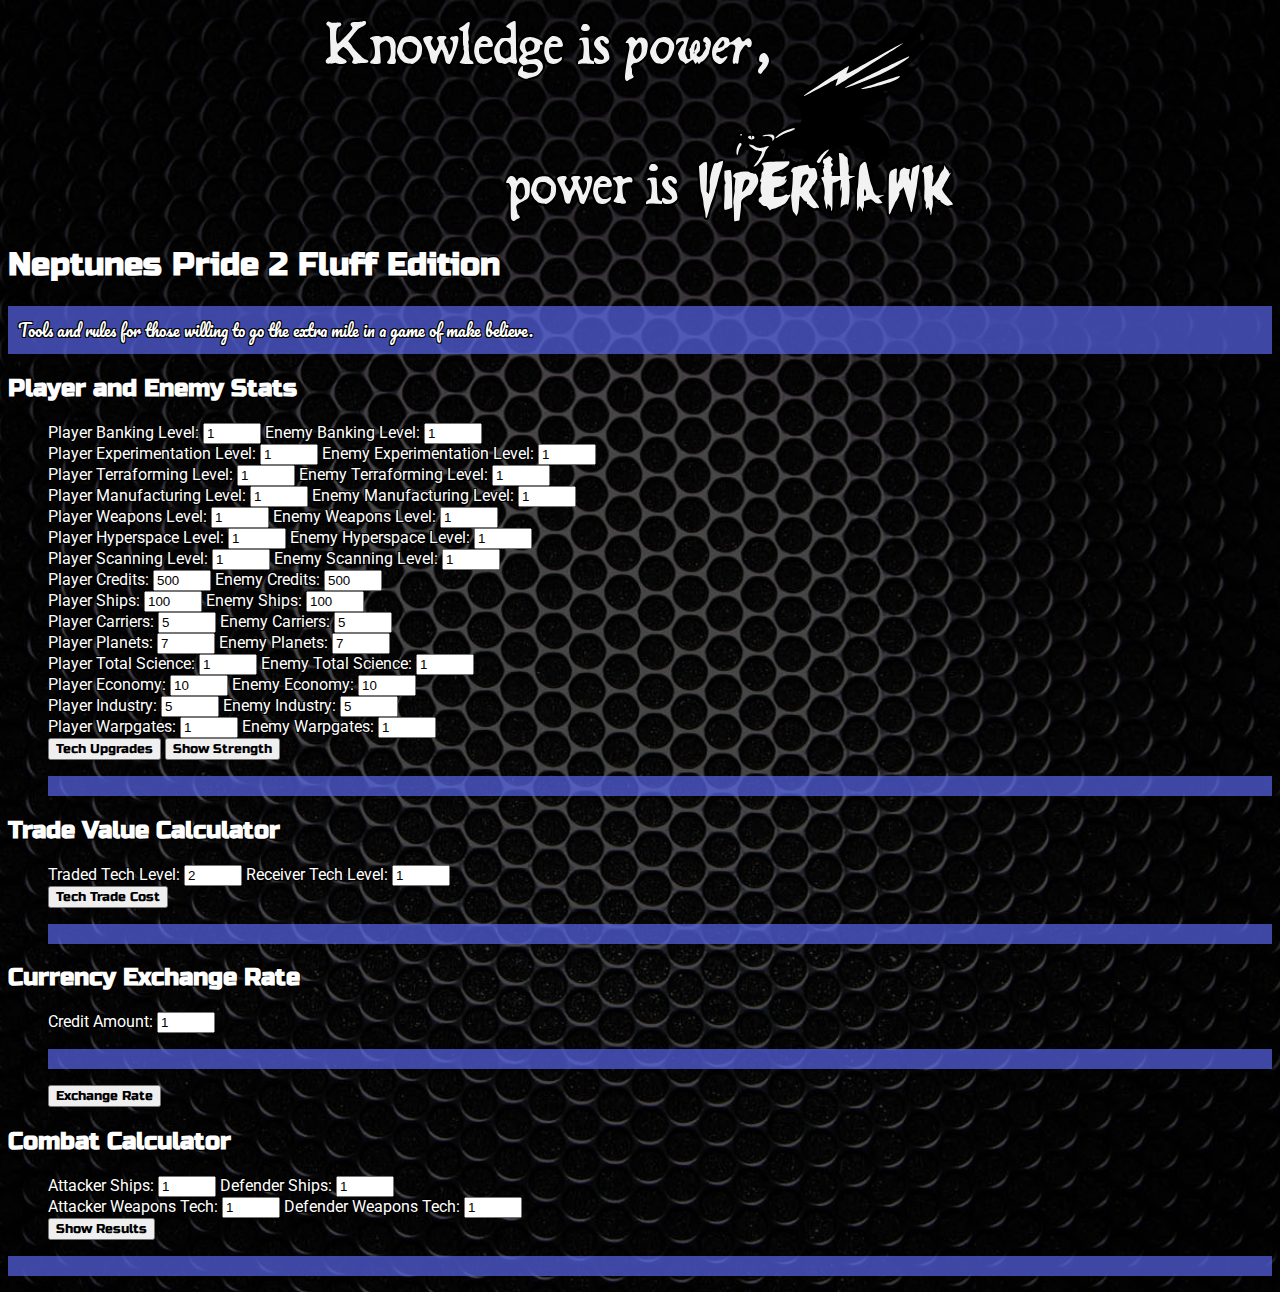
<file: index.html>
<!DOCTYPE html>
<html lang="en">
<head>
    <meta charset="UTF-8">
    <meta name="viewport" content="width=device-width, initial-scale=1.0">
    <title>ViperHawk Aerie</title>
    <link rel="stylesheet" type="text/css" href="main.css">
    <link href="https://fonts.googleapis.com/css2?family=Pacifico&family=Roboto&family=Russo+One&display=swap" rel="stylesheet">
    <script src="Combat_Calculator.js" defer></script>
    <script src="CleanerNepCalc.js" defer></script>
    <img src="ViperHawkBannerUpScaled.svg" id="mainImage"/>
</head>
<body>
    <div id="backgroundImage"></div>
    <h1>Neptunes Pride 2 Fluff Edition</h1>
    <p class="introText">Tools and rules for those willing to go the extra mile in a game of make believe.</p>
    <h2>Player and Enemy Stats</h2>
    <!-- This is where the user inputs the player and enemy stats, this is where the script must fetch the stat values for the calculations,
         the battle calculator will have its own input fields-->
    <form>
        <ul>
            <div>
                <label for="playerBankingLevel">Player Banking Level: </label>
                <input type="number" class= "inputDialog" name="" id="playerBankingLevel" step="1" value=1 min=1 required/>
                <label for="enemyBankingLevel">Enemy Banking Level: </label>
                <input type="number" class= "inputDialog2" name="" id="enemyBankingLevel" step="1" value=1 min=1 required/>
            </div>
            <div>
                <label for="playerExperimentationLevel">Player Experimentation Level: </label>
                <input type="number" class= "inputDialog" name="" id="playerExperimentationLevel" step="1" value=1 min=1 required/>
                <label for="enemyExperimentationLevel">Enemy Experimentation Level: </label>
                <input type="number" class= "inputDialog2" name="" id="enemyExperimentationLevel" step="1" value=1 min=1 required/>
            </div>
            <div>
                <label for="playerTerraformingLevel">Player Terraforming Level: </label>
                <input type="number" class= "inputDialog" name="" id="playerTerraformingLevel" step="1" value=1 min=1 required/>
                <label for="enemyTerraformingLevel">Enemy Terraforming Level: </label>
                <input type="number" class= "inputDialog2" name="" id="enemyTerraformingLevel" step="1" value=1 min=1 required/>
            </div>
            <div>
                <label for="playerManufacturingLevel">Player Manufacturing Level: </label>
                <input type="number" class= "inputDialog" name="" id="playerManufacturingLevel" step="1" value=1 min=1 required/>
                <label for="enemyManufacturingLevel">Enemy Manufacturing Level: </label>
                <input type="number" class= "inputDialog2" name="" id="enemyManufacturingLevel" step="1" value=1 min=1 required/>
            </div>
            <div>
                <label for="playerWeaponsLevel">Player Weapons Level: </label>
                <input type="number" class= "inputDialog" name="" id="playerWeaponsLevel" step="1" value=1 min=1 required/>
                <label for="enemyWeaponsLevel">Enemy Weapons Level: </label>
                <input type="number" class= "inputDialog2" name="" id="enemyWeaponsLevel" step="1" value=1 min=1 required/>
            </div>
            <div>
                <label for="playerHyperspaceLevel">Player Hyperspace Level: </label>
                <input type="number" class= "inputDialog" name="" id="playerHyperspaceLevel" step="1" value=1 min=1 required/>
                <label for="enemyHyperspaceLevel">Enemy Hyperspace Level: </label>
                <input type="number" class= "inputDialog2" name="" id="enemyHyperspaceLevel" step="1" value=1 min=1 required/>
            </div>
            <div>
                <label for="playerScanningLevel">Player Scanning Level: </label>
                <input type="number" class= "inputDialog" name="" id="playerScanningLevel" step="1" value=1 min=1 required/>
                <label for="enemyScanningLevel">Enemy Scanning Level: </label>
                <input type="number" class= "inputDialog2" name="" id="enemyScanningLevel" step="1" value=1 min=1 required/>
            </div>
            <div>
                <label for="playerTotalMoney">Player Credits: </label>
                <input type="number" class= "inputDialog" name="" id="playerTotalMoney" step="1" value=500 min=0 required/>
                <label for="enemyTotalMoney">Enemy Credits: </label>
                <input type="number" class= "inputDialog2" name="" id="enemyTotalMoney" step="1" value=500 min=0 required/>
            </div>
            <div>
                <label for="playerTotalShips">Player Ships: </label>
                <input type="number" class= "inputDialog" name="" id="playerTotalShips" step="1" value=100 min=0 required/>
                <label for="enemyTotalShips">Enemy Ships: </label>
                <input type="number" class= "inputDialog2" name="" id="enemyTotalShips" step="1" value=100 min=0 required/>
            </div>
            <div>
                <label for="playerTotalCarriers">Player Carriers: </label>
                <input type="number" class= "inputDialog" name="" id="playerTotalCarriers" step="1" value=5 min=0 required/>
                <label for="enemyTotalCarriers">Enemy Carriers: </label>
                <input type="number" class= "inputDialog2" name="" id="enemyTotalCarriers" step="1" value=5 min=0 required/>
            </div>
            <div>
                <label for="playerTotalPlanets">Player Planets: </label>
                <input type="number" class= "inputDialog" name="" id="playerTotalPlanets" step="1" value=7  min=1 required/>
                <label for="enemyTotalPlanets">Enemy Planets: </label>
                <input type="number" class= "inputDialog2" name="" id="enemyTotalPlanets"step="1" value=7 min=1 required/>
            </div>
            <div>
                <label for="playerTotalScience">Player Total Science: </label>
                <input type="number" class= "inputDialog" name="" id="playerTotalScience" step="1" value=1 min=0 required/>
                <label for="enemyTotalScience">Enemy Total Science: </label>
                <input type="number" class= "inputDialog2" name="" id="enemyTotalScience"step="1" value=1 min=0 required/>
            </div>
            <div>
                <label for="playerTotalEconomy">Player Economy: </label>
                <input type="number" class= "inputDialog" name="" id="playerTotalEconomy"step="1" value=10 min=0 required/>
                <label for="enemyTotalEconomy">Enemy Economy: </label>
                <input type="number" class= "inputDialog2" name="" id="enemyTotalEconomy"step="1" value=10 min=0 required/>
            </div>
            <div>
                <label for="playerTotalIndustry">Player Industry: </label>
                <input type="number" class= "inputDialog" name="" id="playerTotalIndustry"step="1" value=5 min=0 required/>
                <label for="enemyTotalIndustry">Enemy Industry: </label>
                <input type="number" class= "inputDialog2" name="" id="enemyTotalIndustry"step="1" value=5 min=0 required/>
            </div>
            <div>
                <label for="playerWarpgates">Player Warpgates: </label>
                <input type="number" class= "inputDialog" name="" id="playerWarpgates" step="1" value=1 min=0 required/>
                <label for="enemyWarpgates">Enemy Warpgates: </label>
                <input type="number" class= "inputDialog2" name="" id="enemyWarpgates" step="1" value=1 min=0 required/>
            </div>
            <div>
                <button id="calculateEverything" hidden>Analyze Everything</button>
                <button id="calculateEfficiency">Tech Upgrades</button>
                <button id="calculateStrength">Show Strength</button>
            </div>
            <div>
                <p id="infoLog"></p>
            </div>
        </ul>
    </form>
    <form>
        <h2>Trade Value Calculator</h2>
        <ul>
            <div>
                <label> Traded Tech Level:
                    <input type="number" class="inputDialogTrade" id="tradeTechLevel" step="1" placeholder="Level of Tech" value=2 min=2 required/>
                </label>
                <label> Receiver Tech Level:
                    <input type="number" class="inputDialogTrade" id="receiverTechLevel" step="1" placeholder="Level of Tech" value=1 min=1 required/>
                </label>
            </div>
            <div>
                <button id="calculateTradeCost">Tech Trade Cost</button>
            </div>
            <div>
                <p id="techTradeCostLog"></p>
            </div>
        </ul>
    </form>
    <form>
        <div>
            <h2>Currency Exchange Rate</h2>
        </div>
        <ul>
            <div>
                <label> Credit Amount:
                    <input type="number" class="inputDialogCredit" id="creditValue" placeholder="Number of Credits" value=1 min=1 required/>
                </label>
                <p id= "currencyLog"></p>
                <button id="calculateCurrency">Exchange Rate</button>
            </div>
        </ul>
    </form>
    <h2>Combat Calculator</h2>
    <form>
        <ul>
            <div>
                <label>Attacker Ships:
                    <input type="number" class="combatInput" name="" id="attackerShips" step=1 placeholder="Attacker Ships" value=1 min=0 required/>
                </label>
                <label>Defender Ships:
                    <input type="number" class="combatInput" name="" id="defenderShips" step=1 placeholder="Defender Ships" value=1 min=0 required/>
                </label>
            </div>
            <div>
                <label>Attacker Weapons Tech:
                    <input type="number" class="combatInput" name="" id="attackerWeapon" step=1 placeholder="Attacker Weapons Tech." value=1 min=0 required/>
                </label>
                <label>Defender Weapons Tech:
                    <input type="number" class="combatInput" name="" id="defenderWeapon" step=1 placeholder="Defender Weapons Tech." value=1 min=0 required/>
                </label>
            </div>
            <div>
                <button id="calculateCombat">Show Results</button>
            </div>
        </ul>
    </form>
    <div>
        <p id="combatLog">
            
        </p>
    </div>
    
    
</body>
</html>
</file>
<file: main.css>
#mainImage {
    display: block;
    margin-left: auto;
    margin-right: auto;
    width: 50%;
    max-width: 50%;
    height: auto;
}
body {
    background-image: url("carbon_fiber_background.jpg");
    background-repeat : no-repeat;
    background-position: center;
    background-size: cover;
}
h1 {
    font-family: 'Russo One', sans-serif;
    color: white;
    text-shadow: -1px -1px 0 #000, 1px -1px 0 #000, -1px 1px 0 #000, 1px 1px 0 #000;


}
h2 {
    font-family: 'Russo One', sans-serif;
    color: white;
    text-shadow: -1px -1px 0 #000, 1px -1px 0 #000, -1px 1px 0 #000, 1px 1px 0 #000;


}
label {
    font-family: 'Roboto', sans-serif;
    color: white;
    opacity: 100%;
    text-shadow: -1px -1px 0 #000, 1px -1px 0 #000, -1px 1px 0 #000, 1px 1px 0 #000;
}
input{
    width: 10%;
    max-width: 50px;
}
button {
    font-family: 'Russo One', sans-serif;
}
p {
    font-family: 'Russo One', sans-serif;
    color: white;
    background-color: rgba(89, 103, 233, 0.7);
    background-size: auto;
    text-shadow: -1px -1px 0 #000, 1px -1px 0 #000, -1px 1px 0 #000, 1px 1px 0 #000;
    padding: 10px;
}
.introText {
    font-family: 'Pacifico', cursive;
    color: white;
    text-shadow: -1px -1px 0 #000, 1px -1px 0 #000, -1px 1px 0 #000, 1px 1px 0 #000;
}
</file>
